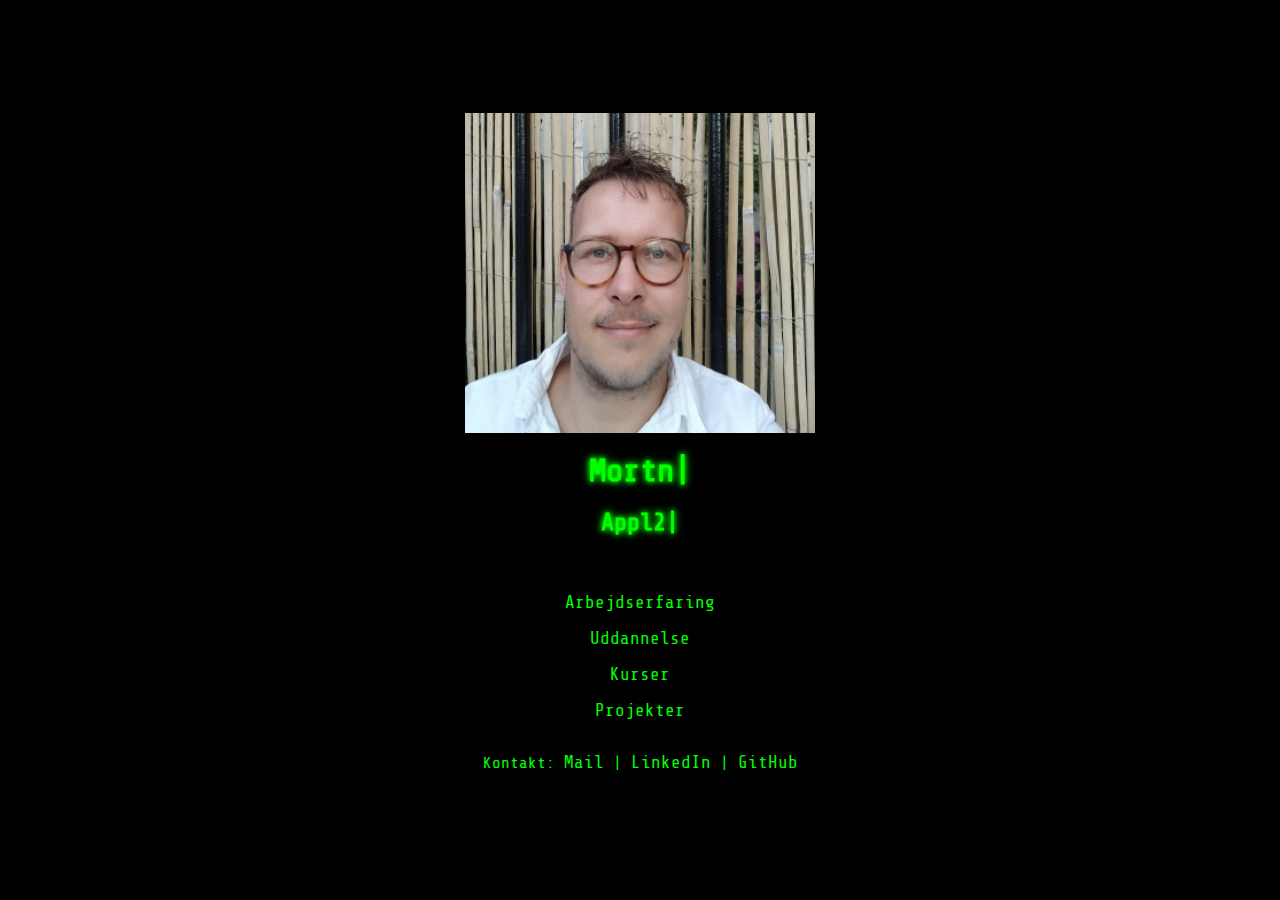
<file: index.html>
<!DOCTYPE html>
<html lang="en">
  <head>
    <meta charset="UTF-8" />
    <title>CV</title>
    <link
      href="https://fonts.googleapis.com/css2?family=Press+Start+2P&display=swap"
      rel="stylesheet"
    />
    <link
      href="https://fonts.googleapis.com/css2?family=Share+Tech+Mono&display=swap"
      rel="stylesheet"
    />

    <link href="css/style.css" rel="stylesheet" />
  </head>
  <body>
    <div class="center-container">
      <img
        src="img/profilepicture.jpeg"
        alt="profile picture"
        width="350"
        height="320"
        
      />

      <h1 id="typewriter"></h1>
      <h2 id="typewriter2"></h2>
    </div>

    <div class="links">
      <p><a href="arbejdserfaring.html">Arbejdserfaring</a></p>
      <p><a href="uddannelse.html">Uddannelse</a></p>
      <p><a href="kurser.html">Kurser</a></p>
      <p><a href="projekter.html">Projekter</a></p>
    </div>

    <script src="js/javascript.js"></script>

    <footer>
  <p>Kontakt: <a href="mailto:mhjensen1@hotmail.com">Mail</a> | 
     <a href="https://www.linkedin.com/in/morten-mansaray-hastoft-481b35219/" target="_blank">LinkedIn</a> | 
     <a href="https://github.com/Mr-Mansaray" target="_blank">GitHub</a>
  </p>
</footer>
  </body>
</html>
</file>
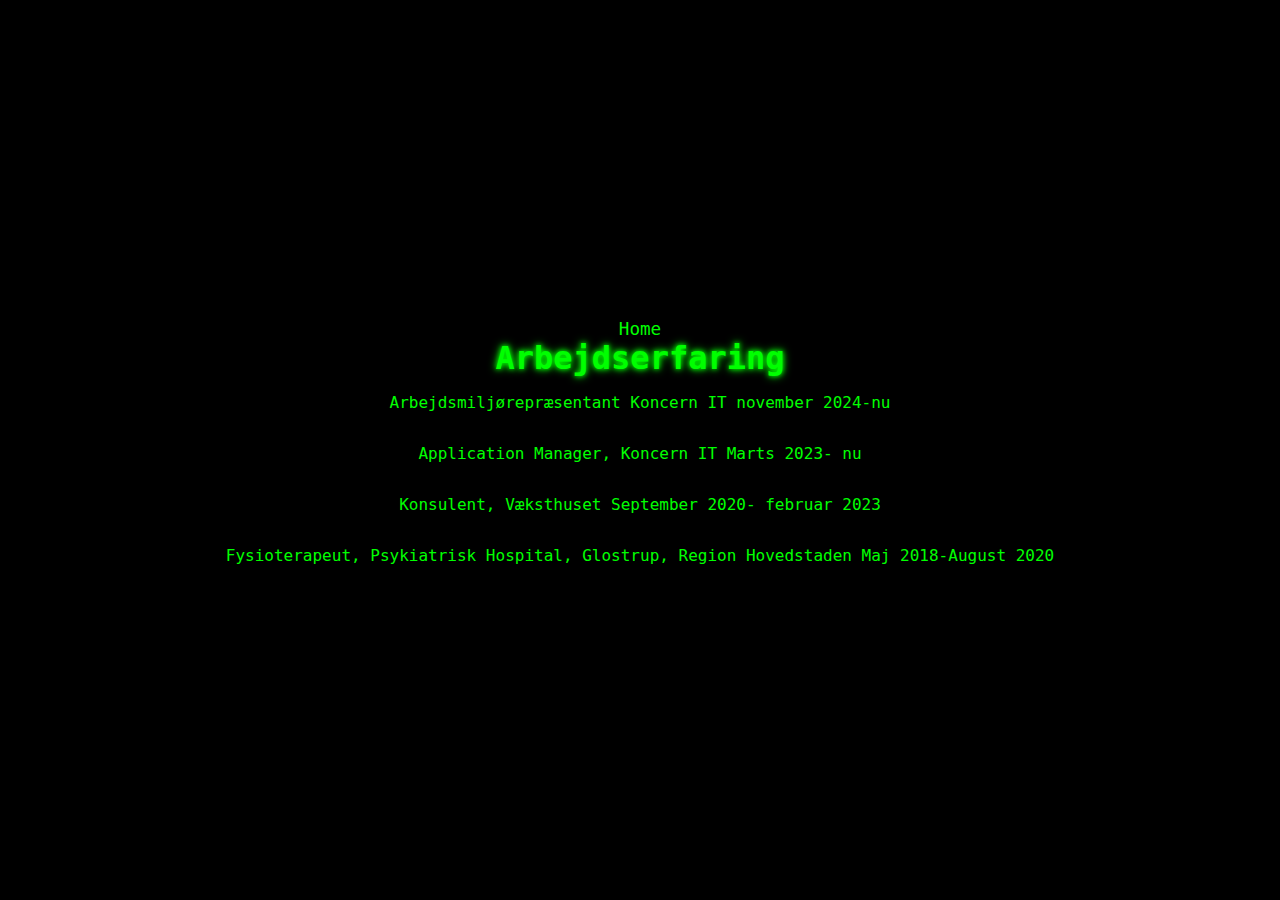
<file: arbejdserfaring.html>
<!DOCTYPE html>
<html lang="en">
<head>

<meta charset="UTF-8">
<title>Arbejdserfaring</title>    
<link href="css/style.css" rel="stylesheet">
</head>

<body>

<a href="index.html">Home</a>
<h1 class="page-title">Arbejdserfaring</h1>
<p>Arbejdsmiljørepræsentant Koncern IT november 2024-nu</p>
<p>Application Manager, Koncern IT Marts 2023- nu</p>
<p>Konsulent, Væksthuset September 2020- februar 2023</p>
<p>Fysioterapeut, Psykiatrisk Hospital, Glostrup, Region Hovedstaden Maj 2018-August 2020</p>

</body>








</html>
</file>
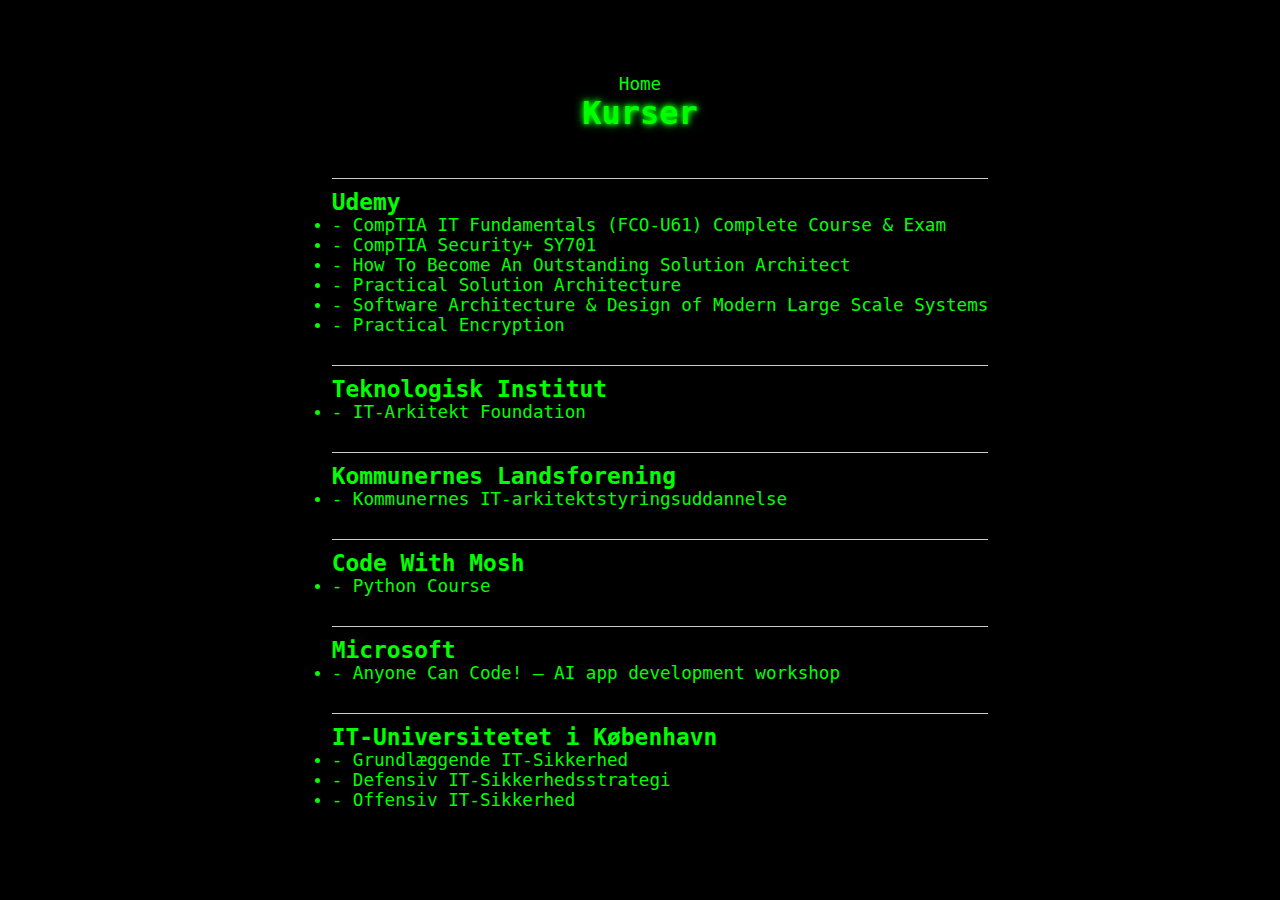
<file: kurser.html>
<!DOCTYPE html>
<html lang="en">
<head>
  <meta charset="UTF-8" />
  <title>Kurser</title>
  <link href="css/style.css" rel="stylesheet" />
  <style>
    #kursusList li.provider {
      margin-top: 30px;
      font-size: 1.1em;
      font-weight: bold;
      border-top: 1px solid #ccc;
      padding-top: 10px;
    }

    #kursusList li a {
      text-decoration: none;
    }

    #kursusList li a:hover {
      text-decoration: underline;
    }
  </style>
</head>

<body>
  <a href="index.html">Home</a>
<h1 class="page-title">Kurser</h1>
  <ul id="kursusList">
    <li class="provider"><strong>Udemy</strong></li>
    <li>
      <a href="https://www.udemy.com/certificate/UC-830054e5-37c7-415f-b1ce-4139e72fc9bf/" target="_blank">
        - CompTIA IT Fundamentals (FCO-U61) Complete Course & Exam
      </a>
    </li>
    <li>
      <a href="https://www.udemy.com/certificate/UC-935d84ec-5f15-4d99-a3b0-e2f6279205be/" target="_blank">
        - CompTIA Security+ SY701
      </a>
    </li>
    <li>
      <a href="https://www.udemy.com/certificate/UC-20102102-cd8e-4439-863c-d5b70c83955f/" target="_blank">
        - How To Become An Outstanding Solution Architect
      </a>
    </li>
    <li>
      <a href="https://www.udemy.com/certificate/UC-65e5c49d-a04e-4cce-b6e1-ebd9bf8e4781/" target="_blank">
        - Practical Solution Architecture
      </a>
    </li>
    <li>
      <a href="https://www.udemy.com/certificate/UC-626ed407-3061-47db-a78d-0988b6b958a6/" target="_blank">
        - Software Architecture & Design of Modern Large Scale Systems
      </a>
    </li>
    <li>
      <a href="https://www.udemy.com/certificate/UC-3e5f9c85-b572-459e-a42d-395fe148ebaa/" target="_blank">
        - Practical Encryption
      </a>
    </li>

    <li class="provider"><strong>Teknologisk Institut</strong></li>
    <li>
      <a href="img/kurser/it-arkitekt-foundation.pdf" target="_blank">
        - IT-Arkitekt Foundation
      </a>
    </li>

    <li class="provider"><strong>Kommunernes Landsforening</strong></li>
    <li>
      <a href="img/kurser/kommunal ark-kursus.pdf" target="_blank">
        - Kommunernes IT-arkitektstyringsuddannelse
      </a>
    </li>

    <li class="provider"><strong>Code With Mosh</strong></li>
    <li>
      <a href="img/kurser/code-with-mosh-python.pdf" target="_blank">
        - Python Course
      </a>
    </li>

    <li class="provider"><strong>Microsoft</strong></li>
    <li>
      <a href="img/kurser/anyone-can-code.pdf" target="_blank">
        - Anyone Can Code! – AI app development workshop
      </a>
    </li>

    <li class="provider"><strong>IT-Universitetet i København</strong></li>
    <li>
      <a href="img/kurser/grundlæggende it-sikkerhed.pdf" target="_blank">
        - Grundlæggende IT-Sikkerhed
      </a>
    </li>
    <li>
      <a href="img/kurser/defensiv it-sikkerhedsstrategi.pdf" target="_blank">
        - Defensiv IT-Sikkerhedsstrategi
      </a>
    </li>
    <li>
      <a href="img/kurser/offensiv it-sikkerhed.pdf" target="_blank">
       - Offensiv IT-Sikkerhed
      </a>
    </li>
  </ul>
</body>
</html>
</file>
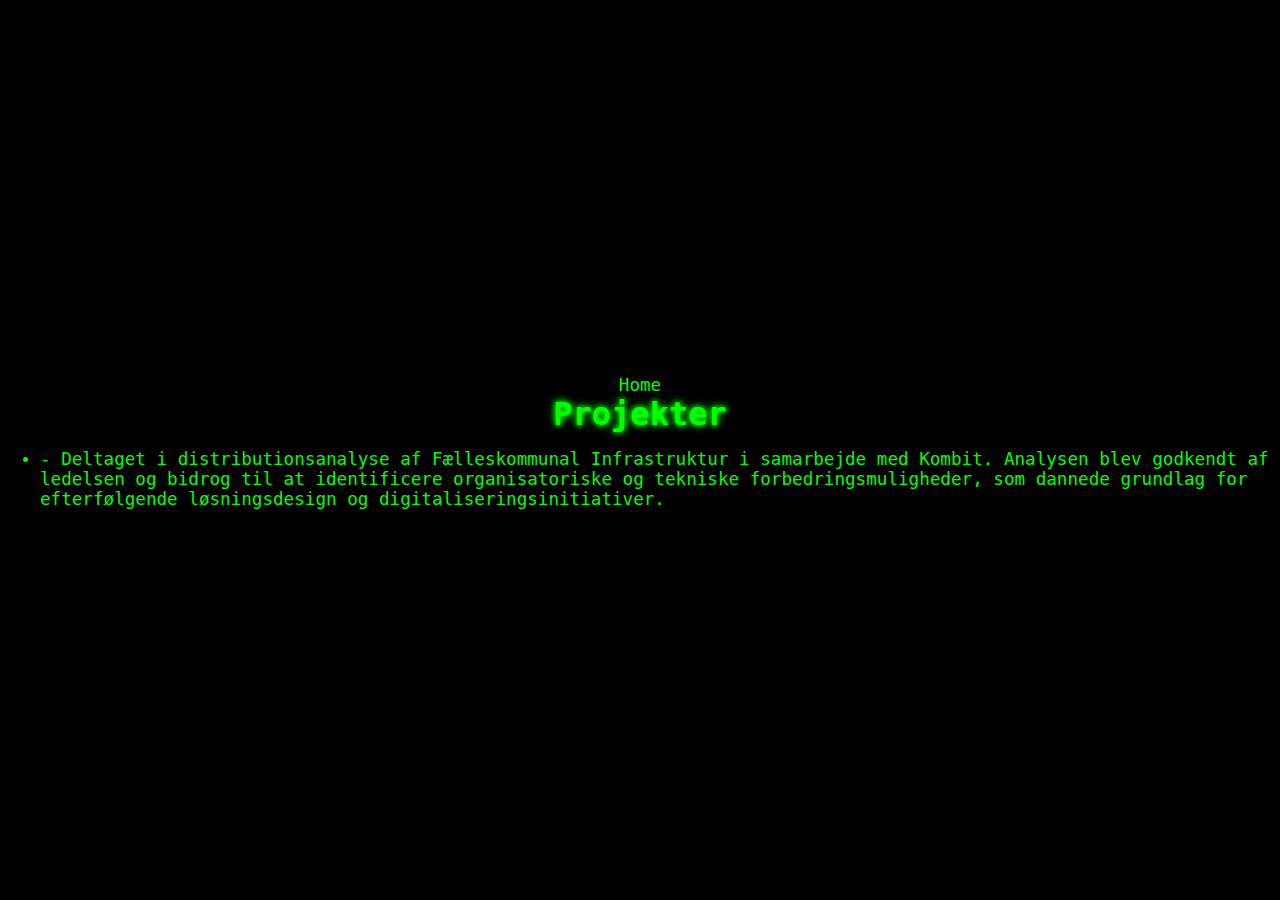
<file: projekter.html>
<!DOCTYPE html>
<html lang="en">
<head>

<meta charset="UTF-8">
<title>Projekter</title>    
<link href="css/style.css" rel="stylesheet">
</head>

<body>

<a href="index.html">Home</a>
<h1 class="page-title">Projekter</h1>

<ul>
  <li>
        <a
          href="localfiles\Distritubionsanalyse-final.pdf"
                    target="_blank"
          >- Deltaget i distributionsanalyse af Fælleskommunal Infrastruktur i samarbejde med Kombit. Analysen blev godkendt af ledelsen og bidrog til at identificere organisatoriske og tekniske forbedringsmuligheder, som dannede grundlag for efterfølgende løsningsdesign og digitaliseringsinitiativer.
        </a>

</ul>

</body>








</html>
</file>
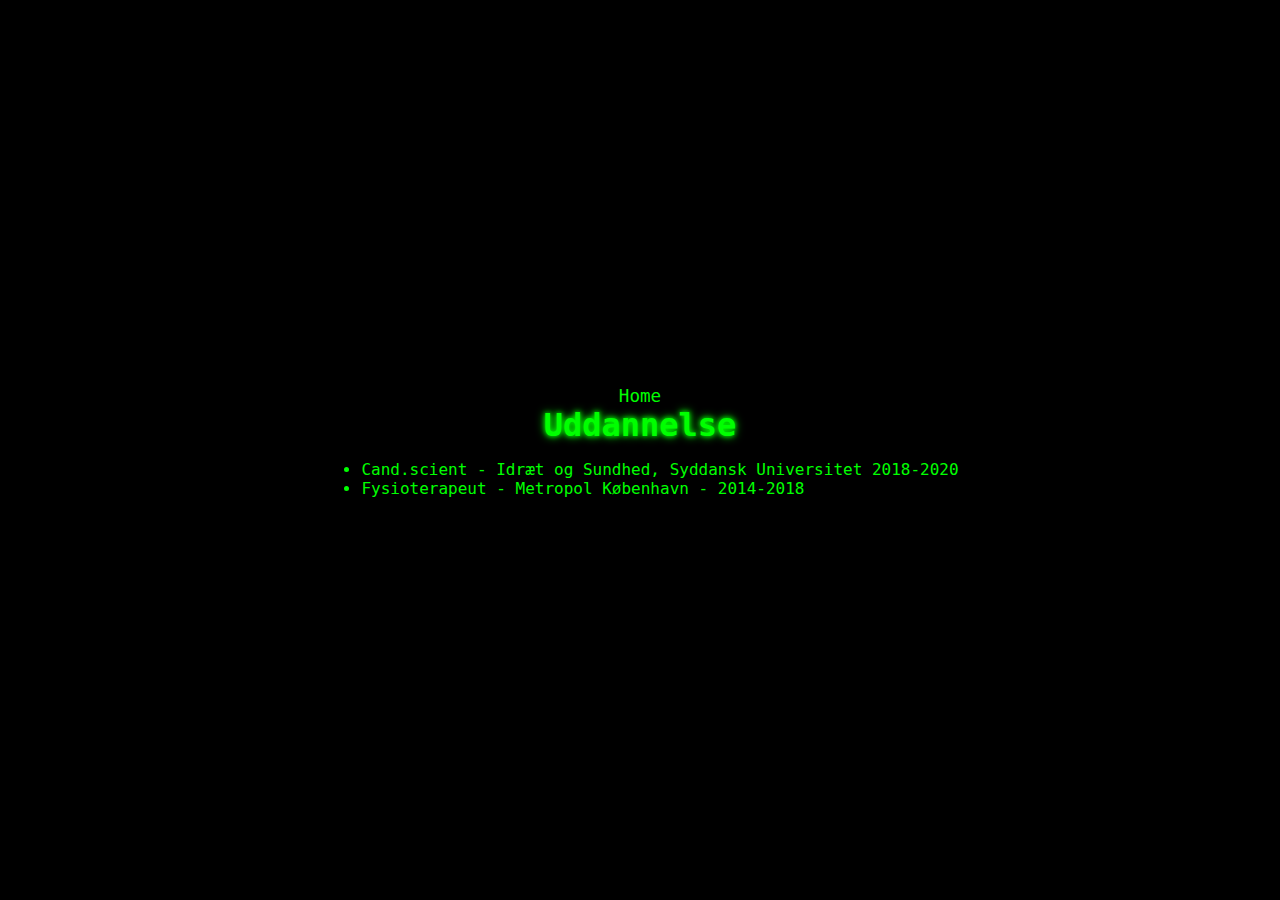
<file: uddannelse.html>
<!DOCTYPE html>
<html lang="en">
<head>

<meta charset="UTF-8">
<title>Uddannelse</title>    
<link href="css/style.css" rel="stylesheet">
</head>

<body>

<a href="index.html">Home</a>
<h1 class="page-title">Uddannelse</h1>

<ul>
<li>Cand.scient - Idræt og Sundhed, Syddansk Universitet 2018-2020</li>
<li>Fysioterapeut - Metropol København - 2014-2018</li>
</ul>

</body>









</html>
</file>
<file: css/style.css>
body {
  background-color: #000;
  color: #00ff00;
  font-family: "Share Tech Mono", monospace;
  margin: 0;
  min-height: 100vh;
  display: flex;
  flex-direction: column;
  align-items: center;
  justify-content: center;
}

.center-container {
  display: flex;
  flex-direction: column;
  align-items: center;
  text-align: center;
  gap: 20px;
}

h1,
h2 {
  text-shadow: 0 0 5px #00ff00, 0 0 10px #00ff00;
  margin: 0;
}

.links {
  margin-top: 40px;
  text-align: center;
}

a {
  color: #00ff00;
  text-decoration: none;
  font-size: 1.1em;
}

a:hover {
  text-decoration: underline;
}

.cursor {
  display: inline-block;
  animation: blink 0.8s infinite;
  color: #00ff00;
}

@keyframes blink {
  50% {
    opacity: 0;
  }
}

li strong {
  font-weight: bold; /* Default for <strong>, but you can make it bolder */
  text-shadow: 1px 1px 2px rgba(0, 0, 0, 0.3); /* Optional: subtle emphasis */
  font-size: 1.30em; /* Optional: slightly larger */
}

#kursusList li.provider {
  margin-top: 30px; /* Creates spacing before each provider group */
  font-size: 1.1em;
  font-weight: bold;
  list-style-type: none;
}
</file>
